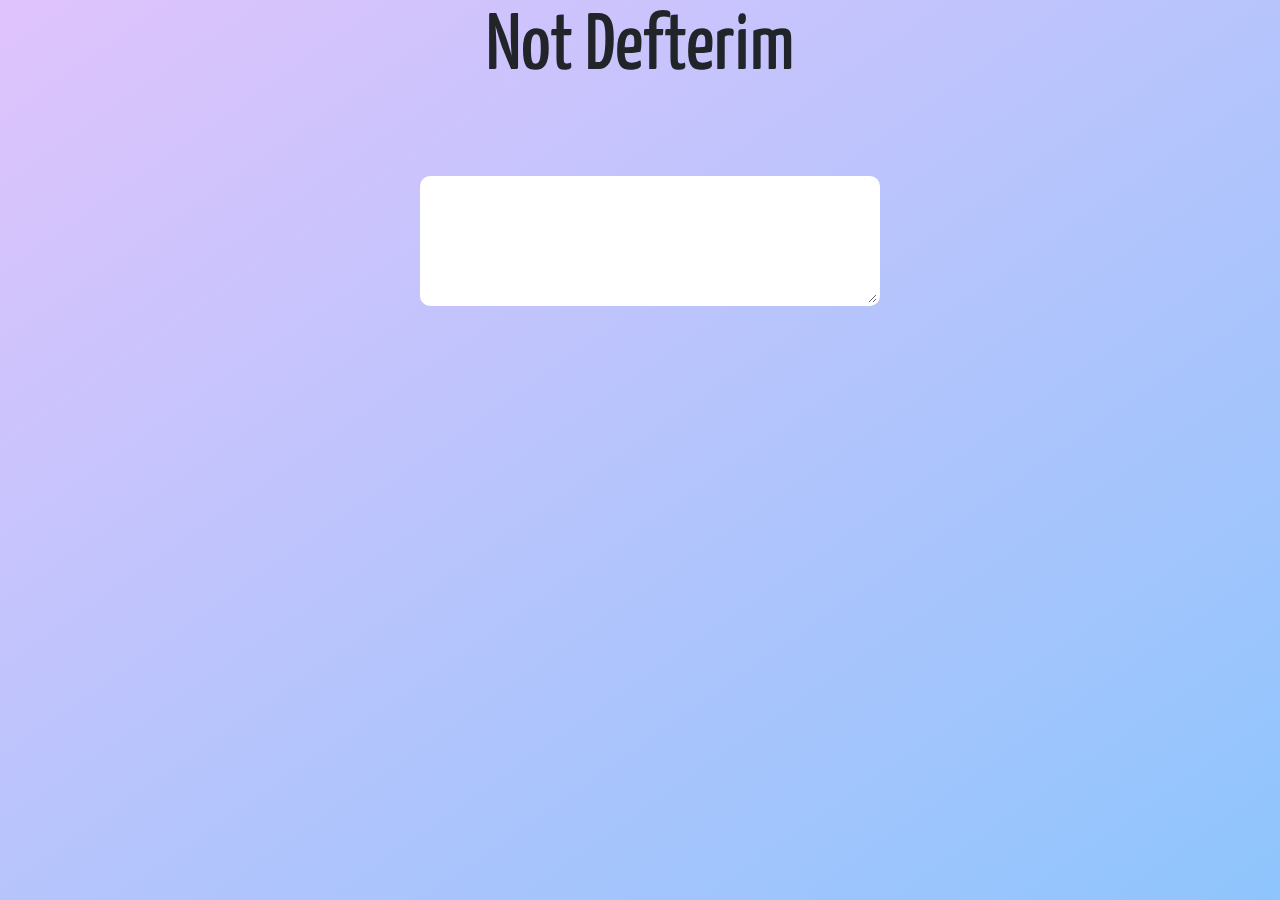
<file: index.html>
<!DOCTYPE html>
<html lang="en">
<head>
    <meta charset="UTF-8">
    <meta http-equiv="X-UA-Compatible" content="IE=edge">
    <meta name="viewport" content="width=device-width, initial-scale=1.0">
    <title>Document</title>
    <link rel="stylesheet" href="./css/index.css">
    <link rel="stylesheet" href="./css/tool.css">
    <link rel="stylesheet" href="./css/okundu.css">
    <link rel="preconnect" href="https://fonts.gstatic.com">
    <link rel="stylesheet" href="./css/bootstrap.css">
    <link rel="stylesheet" href="./css/alert_dialog.css">
    <link href="https://fonts.googleapis.com/css2?family=Yanone+Kaffeesatz:wght@700&display=swap" rel="stylesheet">
    <link rel="stylesheet" href="https://cdnjs.cloudflare.com/ajax/libs/font-awesome/5.15.2/css/all.min.css" integrity="sha512-HK5fgLBL+xu6dm/Ii3z4xhlSUyZgTT9tuc/hSrtw6uzJOvgRr2a9jyxxT1ely+B+xFAmJKVSTbpM/CuL7qxO8w==" crossorigin="anonymous" />
</head>
<body>
    <header class="baslik-container" >
        <h1 class="baslik">Not Defterim</h1>
    </header>

    <form action="" class="form-container">
        <span> </span>
        <textarea class="input-cerceve no-giris"  id="not-text"></textarea>
        <div><button class=" btn-gorev-ekle"><i class="fas fa-plus"></i></button></div>
        
    </form>

<div class="not-container icerik-ekle">

</div>
 

 <script src="./js/okundu.js"></script>
    <script type="module" src="./js/alert_dialog.js"></script>
    <script type="module" src="./js/okuma_durum.js"></script>
    <script type="module" src="./js/page_load.js"></script>
   
    
</body>
</html>
</file>
<file: css/index.css>
:root{
    --main-color:#a8cdf7;
    --yazi-font:'Yanone Kaffeesatz', sans-serif;
    /*
    kullanmak için var(--main-color)  yazılmalıdır
    */
}
*{
    margin:0;
    padding: 0;
    box-sizing: border-box;
}

.baslik-container {
    text-align: center;
}
.form-container { 
    text-align: center;
    margin-top: 80px;
}
.icerik-container{ 
    font-family: var(--yazi-font);
    background-color:#9090c2;
     display: flex;
    font-size: 1.5em;
    border-radius: 8px;

}
span { margin:10px;}

body{
    background-image: linear-gradient(to bottom right, #e0c3fc 0%, #8ec5fc 100%);
    background-repeat: no-repeat;
    min-height: 100vh; /*Tüm ekranı kapla diyoruz*/
    min-width: 100vh;

}
.baslik{
    
    font-family: var(--yazi-font);
    font-size: 80px; 
}
.not-container{
    margin:50px;
}
.sil-btn{
    width: 50px;
    height: 50px;

}

.ince-ayar{
    margin-top:10px;
}
.container-ince{
    margin-top: 10px;
}
.input-cerceve{

    height: 130px;
    width: 460px;
    border-style: hidden;
    border-color: transparent;
    
}
.btn-gorev-ekle{
    width: 180px;
    margin-left: 20px;
    border-style: hidden;
    
}
.no-giris{
    font-family: var(--yazi-font);
    font-size: 30px;
}
</file>
<file: css/tool.css>
.kenarlik-yumusak{
    border-style: hidden;
    border-radius: 10px;

}
.bosluk{
    margin-left: 10px;
}
.input-cerceve{
    border-style: solid;
    border-radius: 10px;
    border-width: 3px;
 
}
.check-sol{
    margin-left: 10px;
}
</file>
<file: css/okundu.css>
.ustunu_ciz{
    text-decoration: line-through;
    opacity: 0.4;
}
.ustunu_cizme{
    text-decoration: none;
}
</file>
<file: css/alert_dialog.css>
.alert_dialog{
    
    position:absolute;
    padding: 10px;
    right: 20px;
    bottom: 50px;
    background-color:rgb(219, 176, 176);
    border-style:hidden;
    border-radius: 20px; 
    font-size: 18px;

}
</file>
